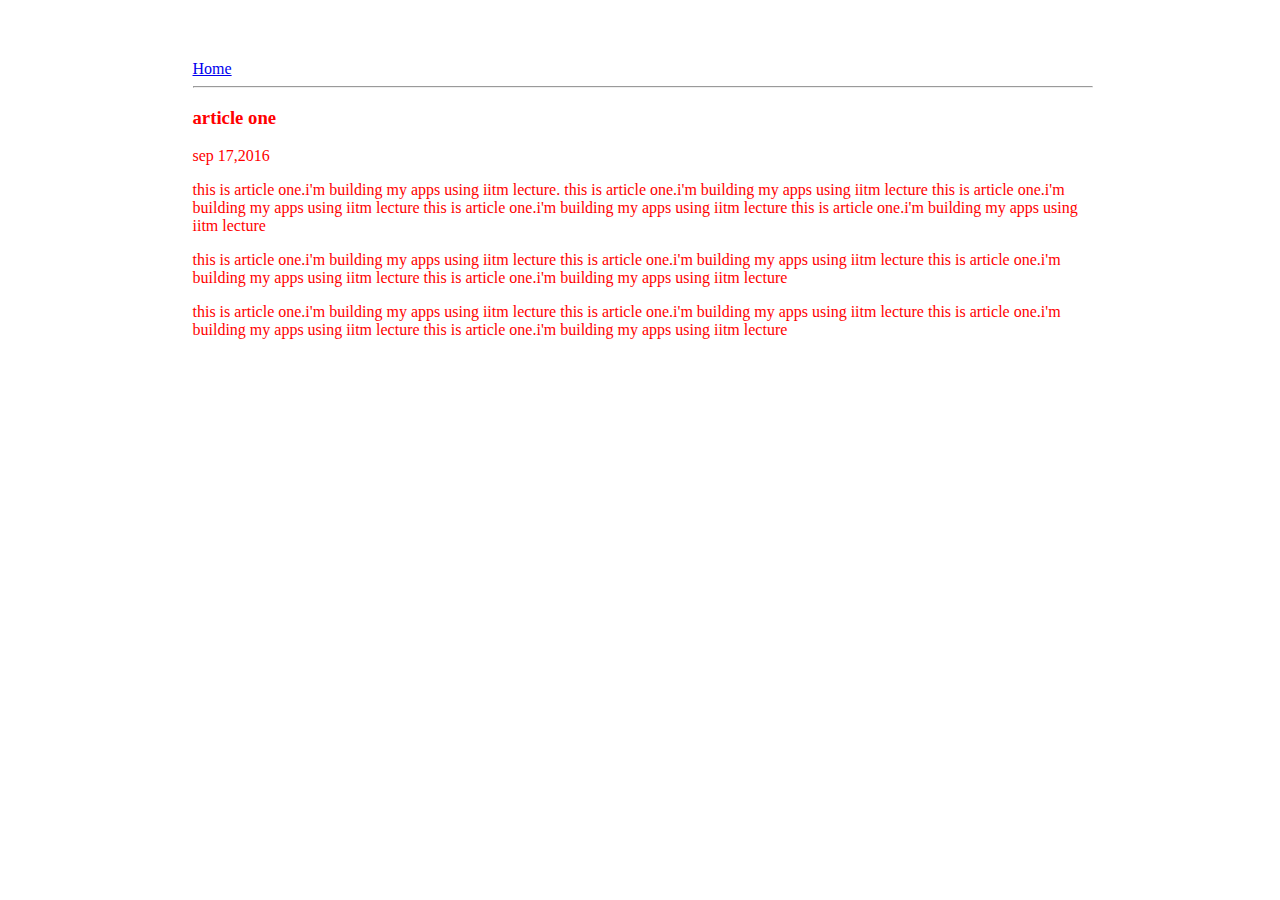
<file: ui/article-one.html>
<html>
    <head>
        <title>
            article one | satish solanke
        </title>
        <link href="/ui/style.css" rel="stylesheet" />
    </head>
    <body>
        <div class="container">
                 <div>
                         <a href="/">Home</a>
                     </div>
                 <hr/>
                 <h3>
                              article one
                </h3>
                 <div>
                           sep 17,2016
                 </div>
             <div>
                  <p>
                           this is article one.i'm building my apps using iitm lecture. this is article one.i'm building my apps using iitm lecture
                      this is article one.i'm building my apps using iitm lecture this is article one.i'm building my apps using iitm lecture
                  this is article one.i'm building my apps using iitm lecture
                </p>
                <p>
                        this is article one.i'm building my apps using iitm lecture
                     this is article one.i'm building my apps using iitm lecture this is article one.i'm building my apps using iitm lecture
                    this is article one.i'm building my apps using iitm lecture
                </p>
                  <p>
                      this is article one.i'm building my apps using iitm lecture
                  this is article one.i'm building my apps using iitm lecture this is article one.i'm building my apps using iitm lecture
                   this is article one.i'm building my apps using iitm lecture
                 </p>
         </div>
  </div>
    </body>
</html>
</file>
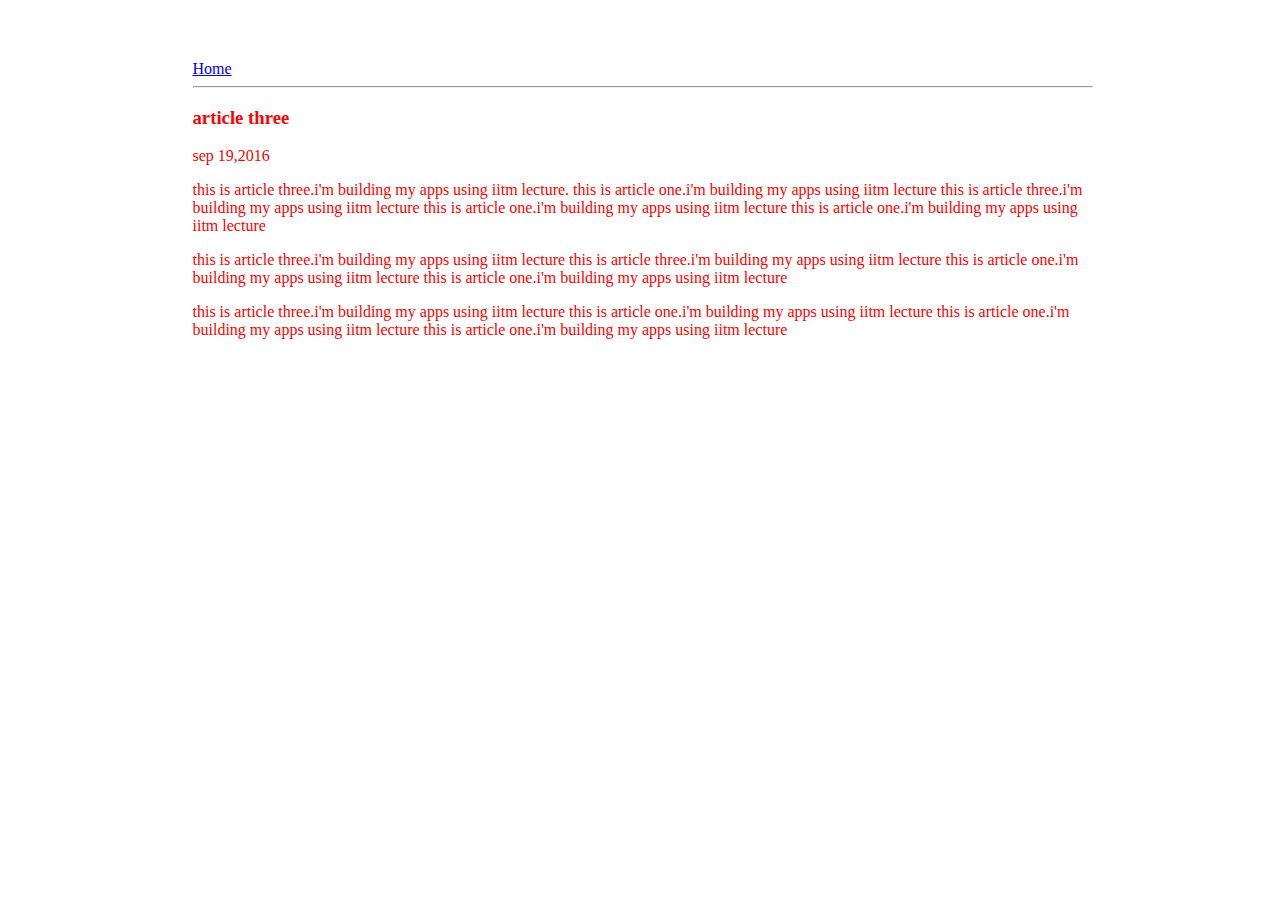
<file: ui/article-three.html>
<html>
    <head>
        <title>
            article three | satish solanke
        </title>
       <link href="/ui/style.css" rel="stylesheet" />
            
       
        
    </head>
    <body>
        <div class="container">
                 <div>
                         <a href="/">Home</a>
                     </div>
                 <hr/>
                 <h3>
                              article three
                </h3>
                 <div>
                           sep 19,2016
                 </div>
             <div>
                  <p>
                           this is article three.i'm building my apps using iitm lecture. this is article one.i'm building my apps using iitm lecture
                      this is article three.i'm building my apps using iitm lecture this is article one.i'm building my apps using iitm lecture
                  this is article one.i'm building my apps using iitm lecture
                </p>
                <p>
                        this is article three.i'm building my apps using iitm lecture
                     this is article three.i'm building my apps using iitm lecture this is article one.i'm building my apps using iitm lecture
                    this is article one.i'm building my apps using iitm lecture
                </p>
                  <p>
                      this is article three.i'm building my apps using iitm lecture
                  this is article one.i'm building my apps using iitm lecture this is article one.i'm building my apps using iitm lecture
                   this is article one.i'm building my apps using iitm lecture
                 </p>
         </div>
  </div>
    </body>
</html>
</file>
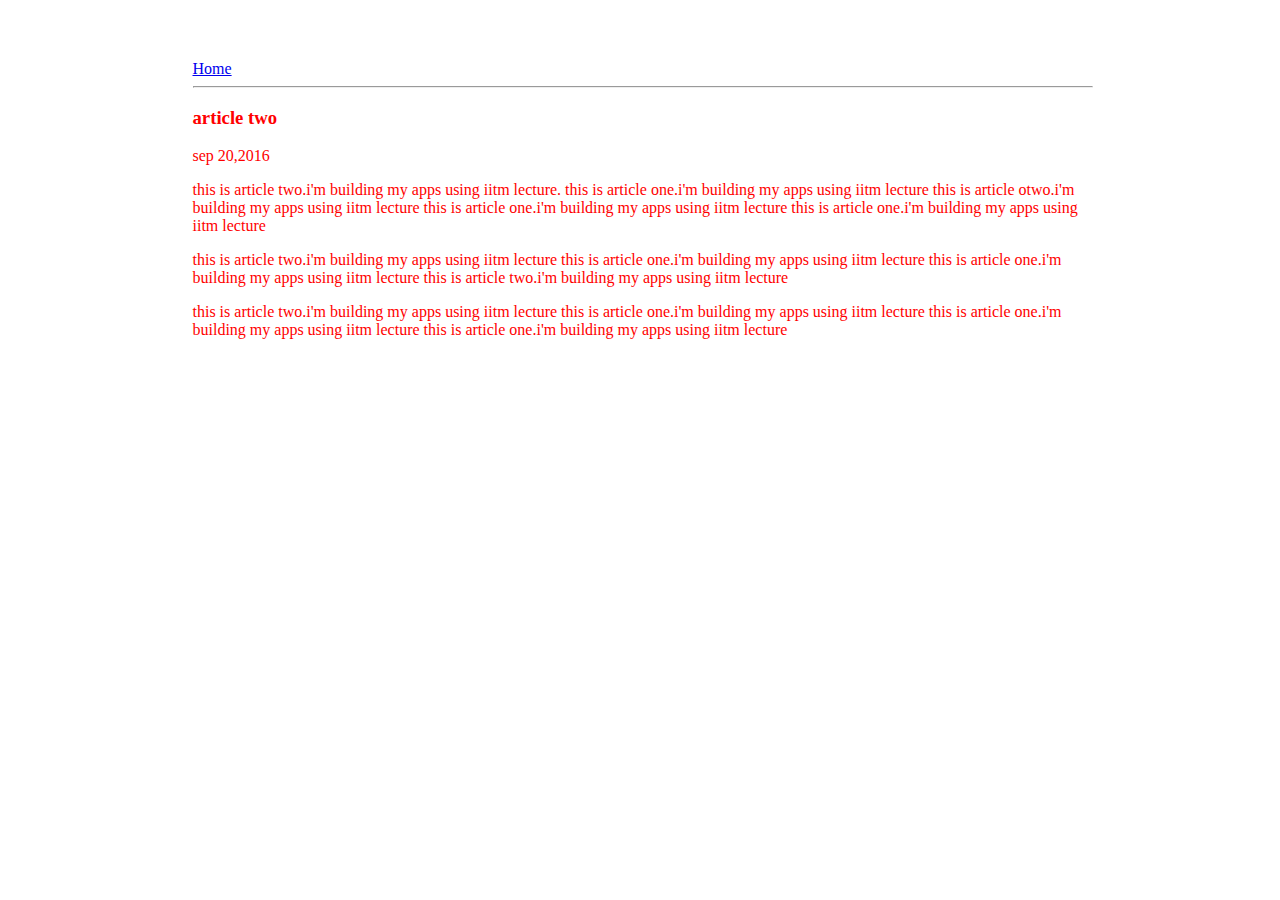
<file: ui/article-two.html>
<html>
    <head>
        <title>
            article two | satish solanke
        </title>
        <link href="/ui/style.css" rel="stylesheet" />
        
    </head>
    <body>
        <div class="container">
                 <div>
                         <a href="/">Home</a>
                     </div>
                 <hr/>
                 <h3>
                              article two
                </h3>
                 <div>
                           sep 20,2016
                 </div>
             <div>
                  <p>
                           this is article two.i'm building my apps using iitm lecture. this is article one.i'm building my apps using iitm lecture
                      this is article otwo.i'm building my apps using iitm lecture this is article one.i'm building my apps using iitm lecture
                  this is article one.i'm building my apps using iitm lecture
                </p>
                <p>
                        this is article two.i'm building my apps using iitm lecture
                     this is article one.i'm building my apps using iitm lecture this is article one.i'm building my apps using iitm lecture
                    this is article two.i'm building my apps using iitm lecture
                </p>
                  <p>
                      this is article two.i'm building my apps using iitm lecture
                  this is article one.i'm building my apps using iitm lecture this is article one.i'm building my apps using iitm lecture
                   this is article one.i'm building my apps using iitm lecture
                 </p>
         </div>
  </div>
    </body>
</html>
</file>
<file: ui/style.css>
body {
    font-family: sans-serif;
   
    margin-top: 60px;
}

.center {
    text-align: center;
}

.text-big {
    font-size: 300%;
}

.bold {
    font-weight: bold;
}

.img-medium {
    height: 200px;
}

.container{
                    max-width: 900px;
                     margin: 0 auto;
                     color: red;
                      font-family: sams-serif;
                         
                    padding-left: 20px;
                        padding-right: 15px
}
</file>
